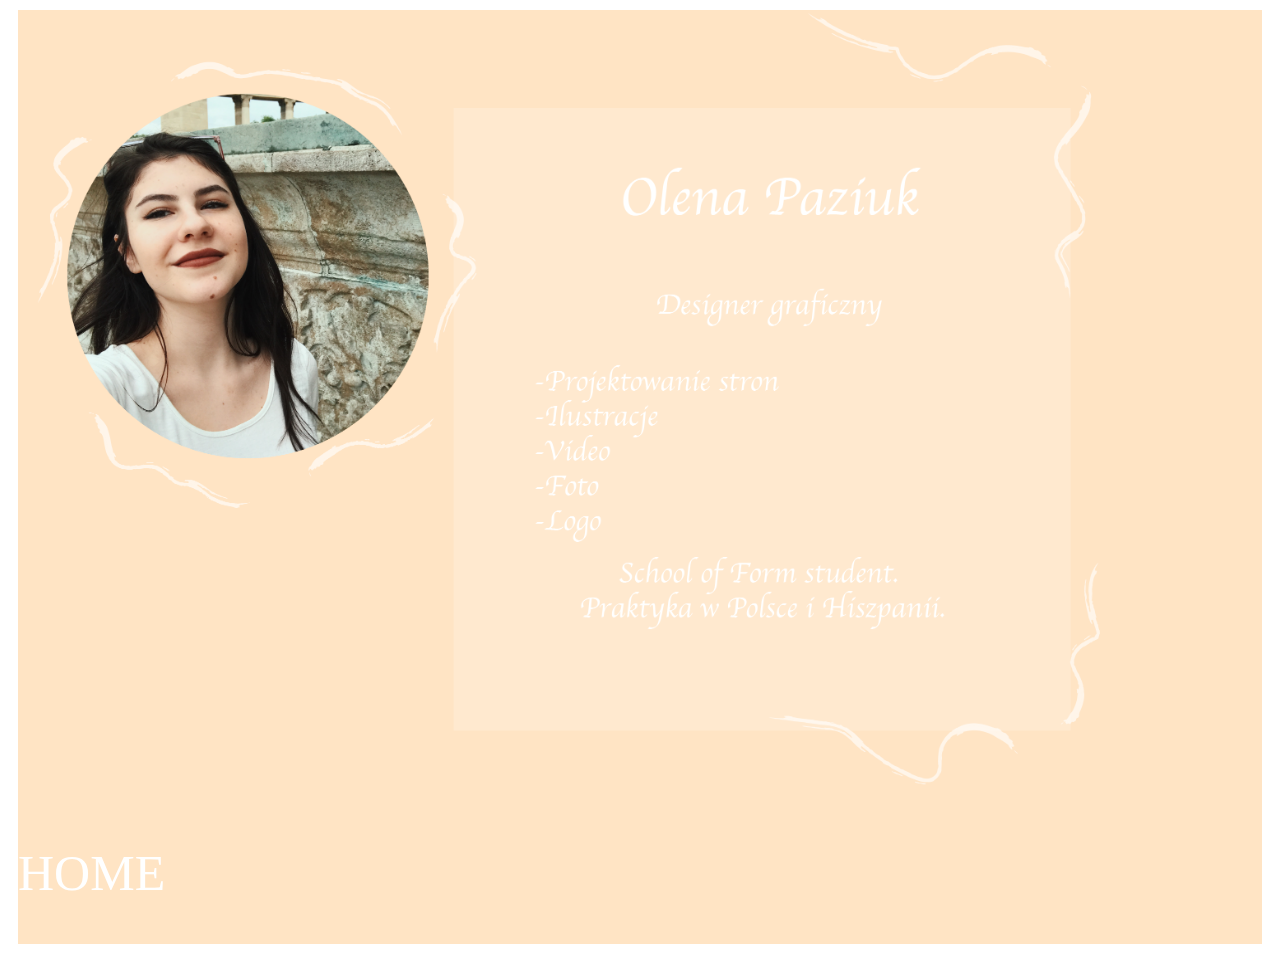
<file: Info.html>
<!DOCTYPE html>
<html>
<head>
   <title>Kontakt</title>
    <meta charset="utf8" />
    <link href='http://fonts.googleapis.com/css?family=Combo&subset=latin,latin-ext' rel='stylesheet' type='text/css'>
    <link rel="stylesheet" href="style.css" />
    </head>
    <body>
    <div class="kkk">
        	
<div class=Fot>
     <img src="Informacja.png" alt="Moja informacja"; style="width:1100px; height:800px;">
       </div>
         
         <div class=Hom>
       <a href="index.html">HOME</a>
        </div>
    
    </div>
    </body>
       </html>
</file>
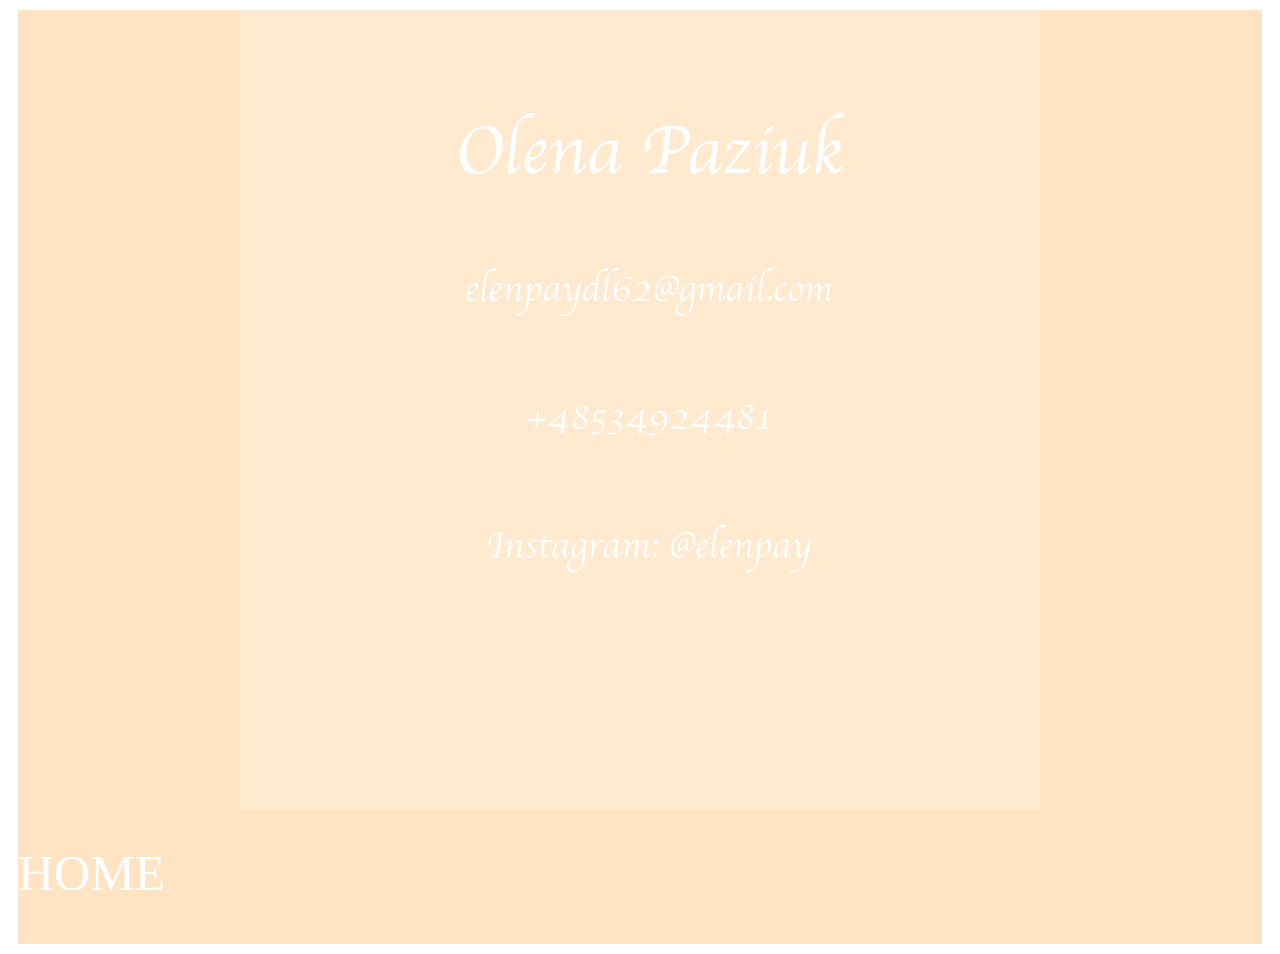
<file: Kontakt.html>
<!DOCTYPE html>
<html>
<head>
   <title>Kontakt</title>
    <meta charset="utf8" />
    <link href='http://fonts.googleapis.com/css?family=Combo&subset=latin,latin-ext' rel='stylesheet' type='text/css'>
    <link rel="stylesheet" href="style.css" />
    </head>
    <body>
        <div class=kkk>
        	
<div class=KK>
     <img src="Kontakt.png" alt="Kontaky moje"; style="width:800px; height:800px;">
       </div>
            
          <div class=Hom>  
        <a href="index.html">HOME</a>
         </div>
  
    </div>
    </body>
       </html>
</file>
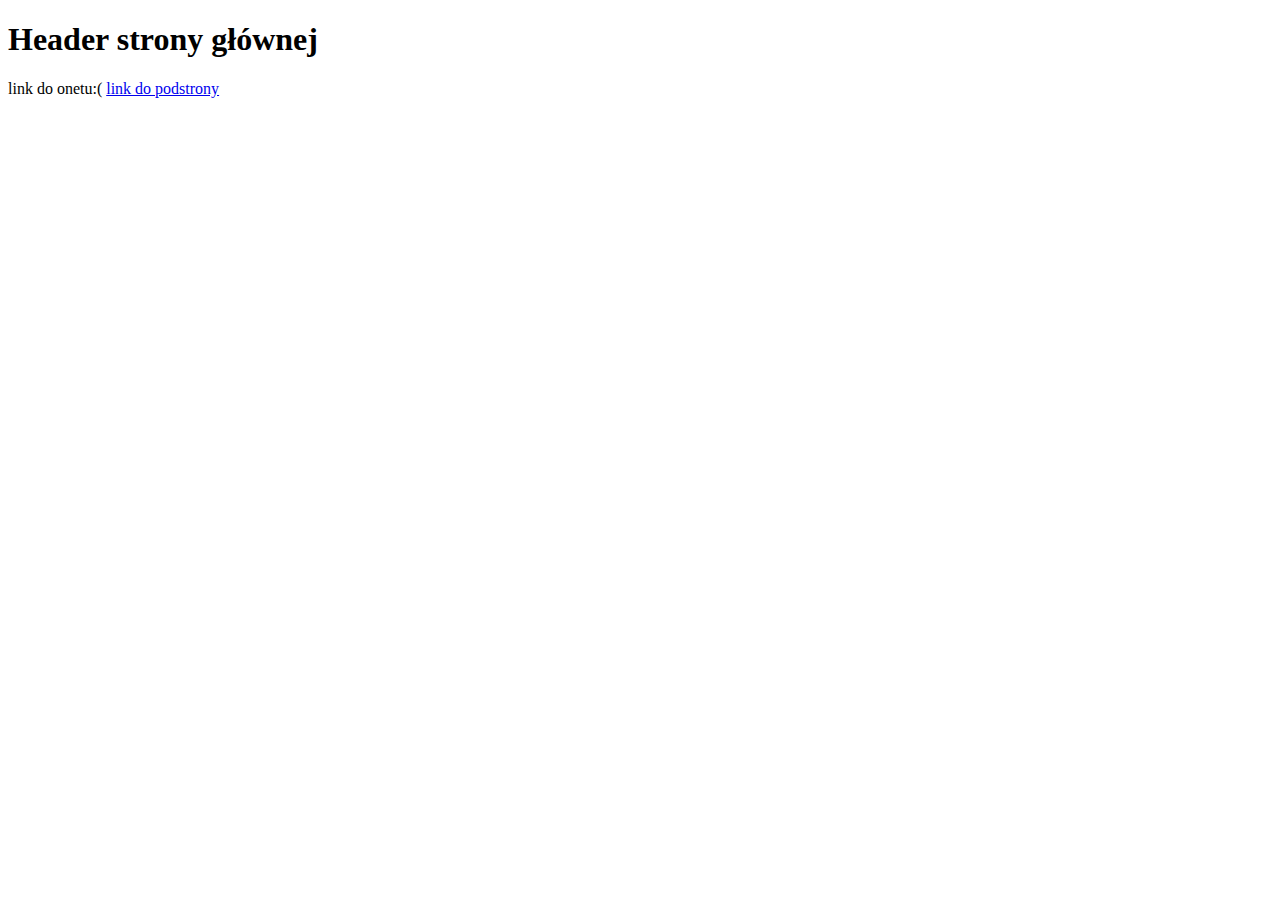
<file: sajt.html>
<!doctype html>
<html lang="en">

<head>
    <meta charset="UTF-8">
    <title>dictionary</title>
    <style>
        code {
            display: block;
        }
        strong {
            font-size: 1.2em;
            line-height: 2em;
        }
    </style>
</head>

<body>
    <div class="tytul">
        <h1>Header strony głównej</h1>
    </div>
    <div class="menu">
    <a href+"http://onet.pl">link do onetu:(</a>
    <a href="pp.html">link do podstrony</a>
        
      
    
    
    
    </div>

</body>

</html>
</file>
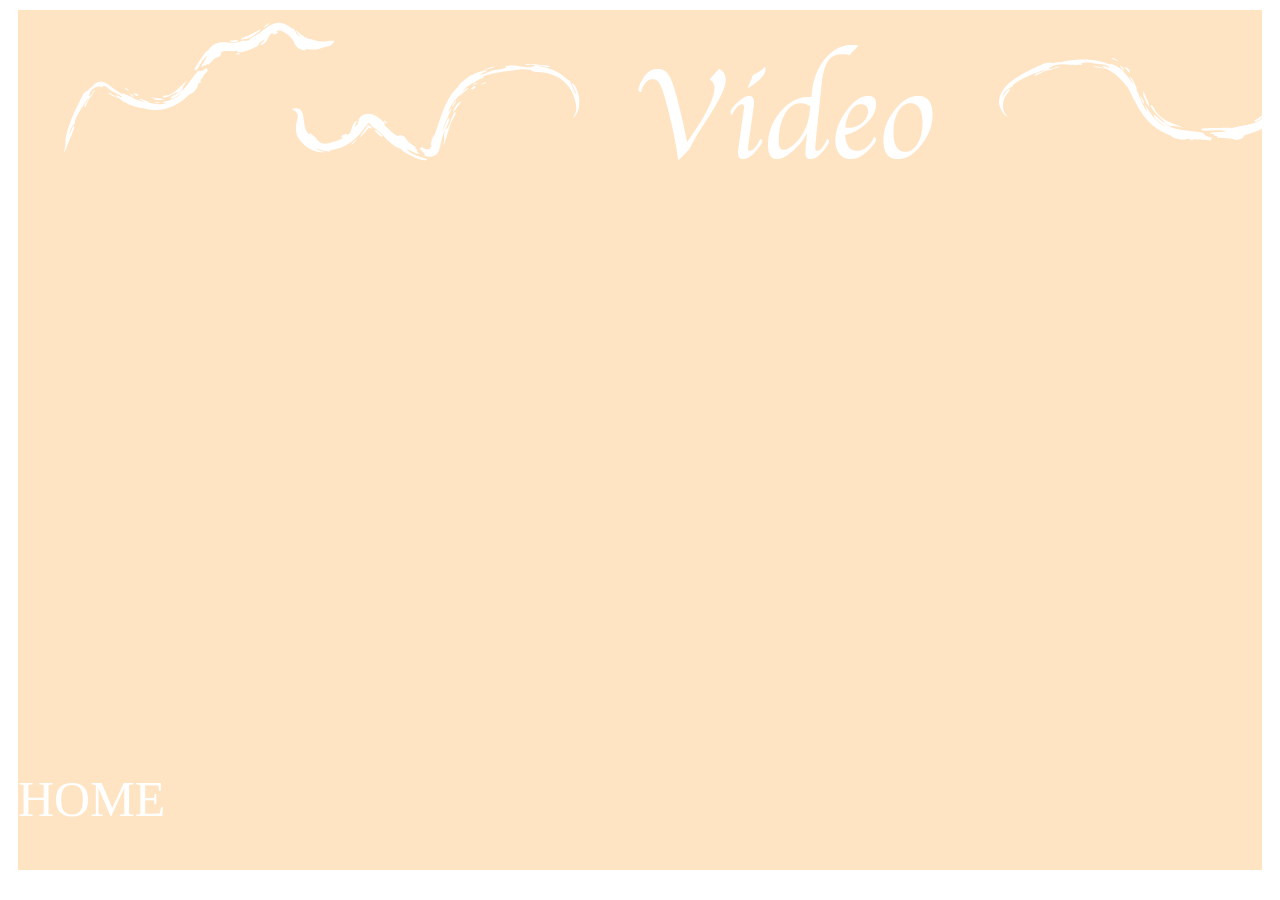
<file: Video.html>
<!DOCTYPE html>
<html>
<head>
   <title>Video</title>
    <meta charset="utf8" />
    <link href='http://fonts.googleapis.com/css?family=Combo&subset=latin,latin-ext' rel='stylesheet' type='text/css'>
    <link rel="stylesheet" href="style.css" />
    </head>
    <body>
        	 <div class=Videoo>
                 
                 <div class=ImVid>
       
       <img src="Video.png" width="1500"; height="200">
        </div>
        
        
     <div class=Vid>
<iframe width="1000" height="600" src="https://www.youtube.com/embed/y2eo8KJ4oQE" frameborder="0" allowfullscreen></iframe>
            
                 </div>
        
       
        <div class=Pow>
        <a href="index.html">HOME</a>
         </div>
  
  
        </div>
    </body>
       </html>
</file>
<file: style.css>
.myportfolio {
    width: 1fr;
    display: grid;
    margin: 10px;
    background-color: bisque;
     
    grid-gap: 30px;
    grid-template-columns: 1fr 1fr 1fr 1fr;
    grid-template-rows: 200px 400px 1fr;   
    grid-template-areas:        
        "information information information information"
        "Us Us Us Us"
        "gallery1 gallery2 gallery3 gallery4";
}

    


.information {
    grid-area: information;
    text-align: center;
    color: azure;
    font-family: cursive;
    font-size: 25px;
}


.Us{
    grid-area: Us;
    
}


.gallery{
    position: relative;
    width: 100%;
    margin: 5px;
    border: 1px solid #ccc;
    text-align: center;
}

.middle {
  transition: .5s ease;
  opacity: 0;
  position: absolute;
  top: 50%;
  left: 50%;
  transform: translate(-50%, -50%);
  -ms-transform: translate(-50%, -50%)
}




.gallery1 {
    grid-area: gallery1;
    }
.gallery1:hover .gallery1 {
  opacity: 0.3;
}

.gallery1:hover .middle {
  opacity: 1;
}

    


.gallery2 {
    grid-area: gallery2;
}
    .gallery2:hover .gallery2 {
  opacity: 0.3;
}

.gallery2:hover .middle {
  opacity: 1;
}



.gallery3 {
    grid-area: gallery3;
}
.gallery3:hover .gallery3 {
  opacity: 0.3;
}

.gallery3:hover .middle {
    opacity: 1;}





.gallery4 {
    grid-area: gallery4;
}
.gallery4:hover .gallery4 {
  opacity: 0.3;
}

.gallery4:hover .middle {
    opacity: 1;}



.text {
  background-color: #FFB6C1;
  color: white;
  font-size: 16px;
  padding: 16px 32px;
}

a:link {
    color: white;
    background-color: transparent;
    text-decoration: none;
}
a:visited {
    color: white;
    background-color: transparent;
    text-decoration: none;
}
a:hover {
    color: skyblue;
    background-color: transparent;
    text-decoration: underline;
}
a:active {
    color: palevioletred;
    background-color: transparent;
    text-decoration: underline;
}


.kkk{
    width: 1fr;
    display: grid;
    margin: 10px;
    background-color: bisque;
     
    grid-gap: 30px;
    grid-template-columns: 1fr 1fr 1fr ;
    grid-template-rows: 1fr 100px;   
    grid-template-areas:       
     "KK KK KK"
    "Hom Hom Hom"
   
}

    
.KK{
    grid-area: KK;
    text-align: center;
    
    }

.Hom{
    grid-area: Hom;
    text-align: left;
    color: azure;
    font-size: 50px;
    
}

.Fot{
    text-align: center;
    
    }

.Videoo{
    width: 1fr;
    display: grid;
    margin: 10px;
    background-color: bisque;
     
    grid-gap: 30px;
    grid-template-columns: 1fr 1fr 1fr ;
    grid-template-rows: 200px 500px 100px;
    grid-template-areas:       
     "ImVid ImVid ImVid"
    "Vid Vid Vid"
    "Pow Pow Pow"
    
}

.ImVid{
    grid-area: ImVid;
    text-align: center;
}

.Vid{
    grid-area: Vid;
    text-align: center;
    }

.Pow{
    text-align: left;
    color: azure;
    font-size: 50px;
    
}
</file>
